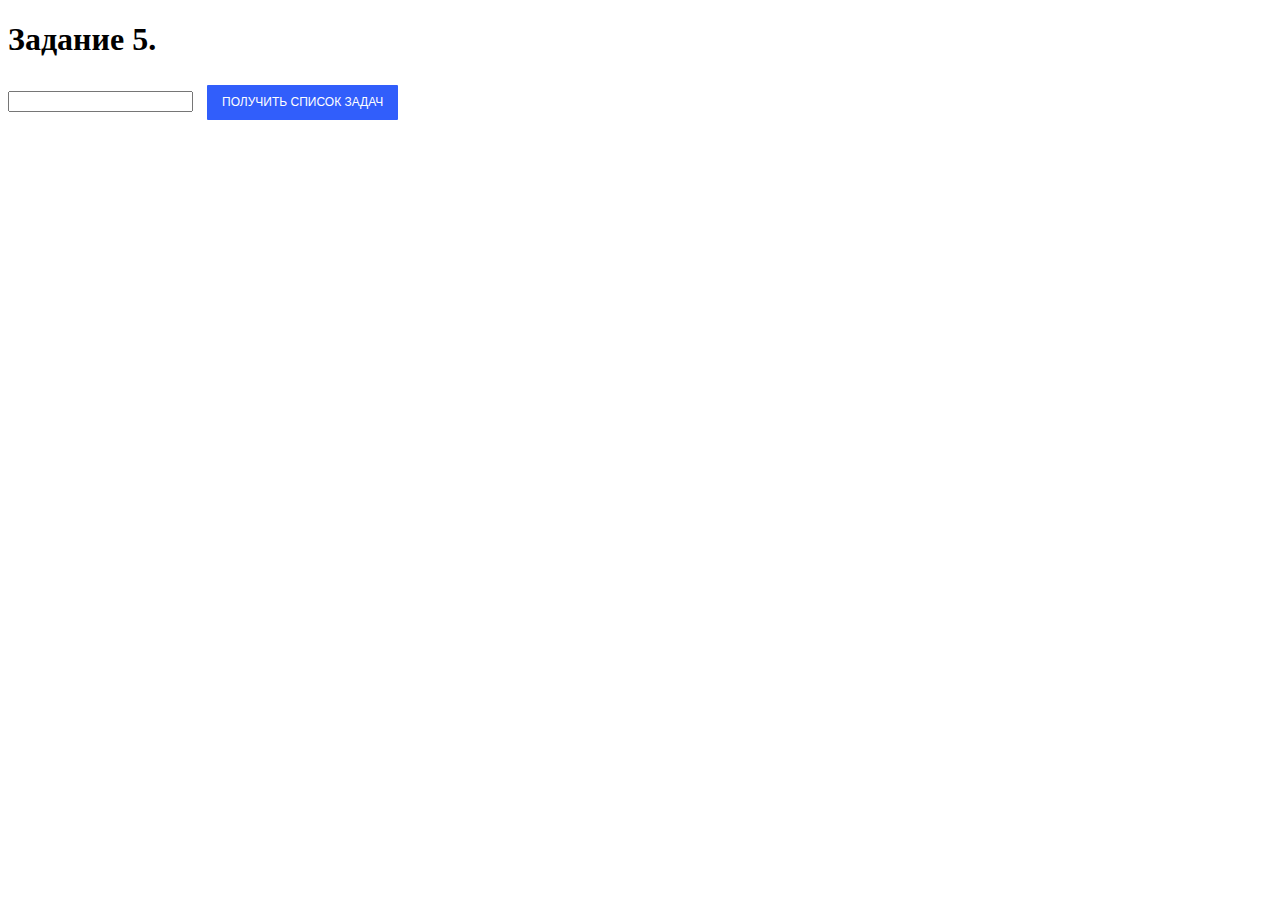
<file: task_5/index.html>
<!DOCTYPE html>
<html lang="en">
<head>
    <meta charset="UTF-8">
    <meta http-equiv="X-UA-Compatible" content="IE=edge">
    <meta name="viewport" content="width=device-width, initial-scale=1.0">
    <link rel="stylesheet" href="style.css" type="text/css"/> 
    <title>task_5</title>
</head>
<body>
    <h1>Задание 5.</h1>
    <input type="text" class="input">
    <button class="btn j-btn">Получить список задач</button>
</body>
<script src="task_5.js"></script>
</html>
</file>
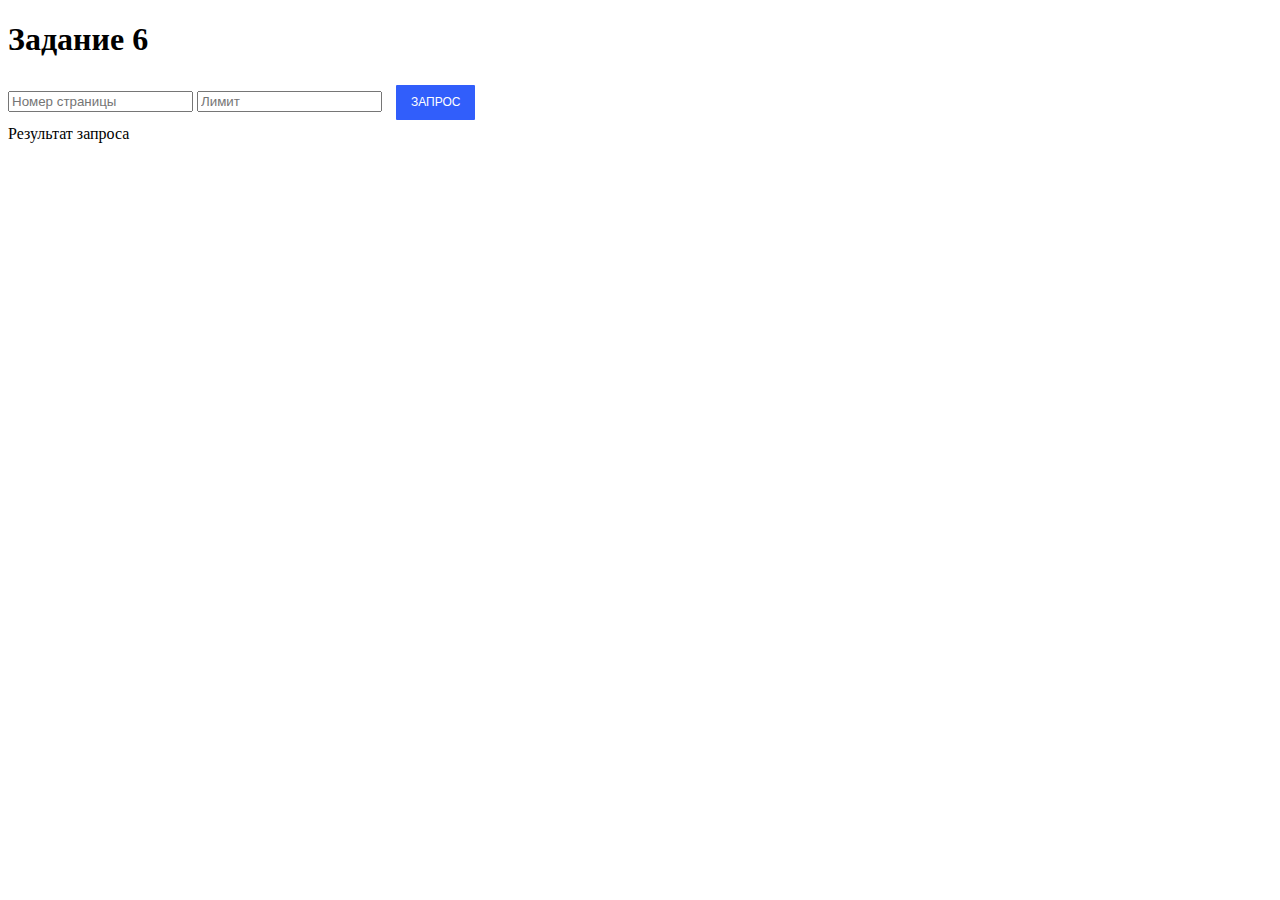
<file: task_6/index.html>
<!DOCTYPE html>
<html lang="en">
<head>
    <meta charset="UTF-8">
    <meta http-equiv="X-UA-Compatible" content="IE=edge">
    <meta name="viewport" content="width=device-width, initial-scale=1.0">
    <link rel="stylesheet" href="style.css" type="text/css"/> 
    <title>Задание 6</title>
</head>
<body>
    <h1>Задание 6</h1>
    <input type="text" id="input1" placeholder="Номер страницы">
    <input type="text" id="input2" placeholder="Лимит">
    <button class="btn j-btn">Запрос</button>
    <div class="result j-result">Результат запроса</div>
</body>
<script src="task_6.js"></script>
</html>
</file>
<file: task_5/style.css>
.btn {
    padding: 0;
    background-color: transparent;
    border: none;
    outline: none;
    -webkit-tap-highlight-color: transparent;
    box-shadow: none;
    cursor: pointer;
    
    margin: 5px 10px;
    padding: 10px 15px;
    border-radius: 1px;
    font-size: 12px;
    line-height: 15px;
    text-transform: uppercase;
    color: white;
    background: #315efb;
    transition: 0.3s;
  }
  
  .btn:hover {
    box-shadow: 0px 2px 8px 2px rgba(141,150,178,.3);
    transform: scale(1.05);
  }
</file>
<file: task_6/style.css>
.btn {
  padding: 0;
  background-color: transparent;
  border: none;
  outline: none;
  -webkit-tap-highlight-color: transparent;
  box-shadow: none;
  cursor: pointer;
    
  margin: 5px 10px;
  padding: 10px 15px;
  border-radius: 1px;
  font-size: 12px;
  line-height: 15px;
  text-transform: uppercase;
  color: white;
  background: #315efb;
  transition: 0.3s;
}
  
.btn:hover {
  box-shadow: 0px 2px 8px 2px rgba(141,150,178,.3);
  transform: scale(1.05);
}

.result {
  display: flex;
  flex-wrap: wrap;
  width: 1000px;
}
  
.card {
  width: 200px;
  margin: 20px;
}
  
.card-image {
  display: block;
  width: 200px;
  height: 150px;
  }
</file>
